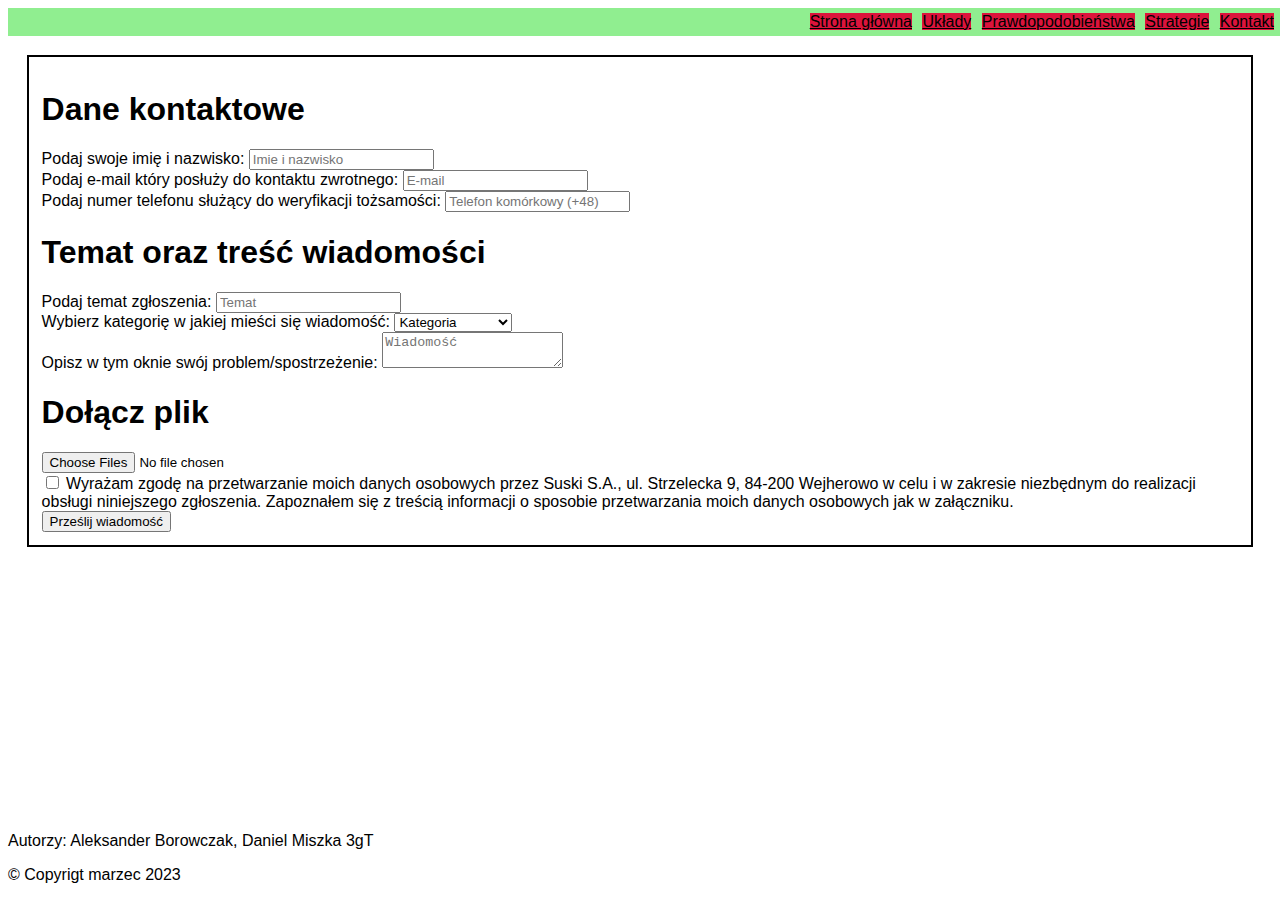
<file: 14.03.23/contact.html>
<!DOCTYPE html> <!--  To use the bootstrap snippets, open a HTML file, and start typing b4-, followed by pressing Ctrl+Space. A list of bootstrap snippets will show up -->
<html lang="pl">
<head>
    <meta charset="UTF-8">
    <meta http-equiv="X-UA-Compatible" content="IE=edge">
    <meta name="viewport" content="width=device-width, initial-scale=1.0">
    <link href="https://cdn.jsdelivr.net/npm/bootstrap@5.3.0-alpha1/dist/css/bootstrap.min.css" rel="stylesheet" integrity="sha384-GLhlTQ8iRABdZLl6O3oVMWSktQOp6b7In1Zl3/Jr59b6EGGoI1aFkw7cmDA6j6gD" crossorigin="anonymous">
    <link rel="stylesheet" href="./styles/main.css">
    <script src="./jquery-3.6.3.min.js"></script>
    <title>Poker</title>
</head>
<body>
    <header>
        <nav class="nav">
            <a class="nav-link active" href="#"></a>
            <a class="nav-link" href="#"></a>
            <a class="nav-link" href="#"></a>
            <a class="nav-link" href="#"></a>
            <a class="nav-link" aria-current="page" href="#"></a>
          </nav>
    </header>
    <main>
        <form action="..." method="post" class="ukl">
        <div class="rendered-form form-positioning custom-google-font">
          <div>
              <h1 access="false">Dane kontaktowe</h1></div>
          <div class="formbuilder-text form-group">
              <label for="godnosc" class="formbuilder-text-label"><span class="formbuilder-required">Podaj swoje imię i nazwisko:</span></label>
              <input type="text" placeholder="Imie i nazwisko" class="form-control input-style" name="godnosc" access="false" required="required" aria-required="true">
          </div>
          <div class="formbuilder-text form-group">
              <label for="email" class="formbuilder-text-label"><span class="formbuilder-required">Podaj e-mail który posłuży do kontaktu zwrotnego:</span></label>
              <input type="email" placeholder="E-mail" class="form-control input-style" name="email" access="false"required="required" aria-required="true">
          </div>
          <div class="formbuilder-text form-group">
              <label for="telefon" class="formbuilder-text-label"><span class="formbuilder-required">Podaj numer telefonu służący do weryfikacji tożsamości:</span></label>
              <input type="tel" placeholder="Telefon komórkowy (+48)" class="form-control input-style" name="telefon" access="false" maxlength="9" required="required" aria-required="true">
          </div>
          <div>
              <h1 access="false">Temat oraz treść wiadomości</h1></div>
          <div class="formbuilder-text form-group">
              <label for="temat" class="formbuilder-text-label"><span class="formbuilder-required">Podaj temat zgłoszenia:</span></label>
              <input type="text" placeholder="Temat" class="form-control input-style" name="temat" access="false" maxlength="64" required="required" aria-required="true">
          </div>
          <div class="formbuilder-select form-group">
              <label for="kategoria" class="formbuilder-select-label"><span class="formbuilder-required">Wybierz kategorię w jakiej mieści się wiadomość:</span></label>
              <select class="form-control input-style2" name="kategoria" required="required" aria-required="true">
                  <option disabled="null" selected="null">Kategoria</option>
                  <option value="content" id="kategoria-0">Treść na stronie</option>
                  <option value="errors" id="kategoria-1">Błędy strony</option>
                  <option value="help" id="kategoria-2">Pomoc</option>
              </select>
          </div>
          <div class="formbuilder-textarea form-group">
              <label for="tekst" class="formbuilder-textarea-label"><span class="formbuilder-required">Opisz w tym oknie swój problem/spostrzeżenie:</span></label>
              <textarea type="textarea" placeholder="Wiadomość" class="form-control input-style" name="tekst" access="false" maxlength="350" required="required" aria-required="true"></textarea>
          </div>
          <div>
              <h1 access="false">Dołącz plik</h1></div>
          <div class="formbuilder-file form-group">
              <label for="plik" class="formbuilder-file-label"></label>
              <input type="file" placeholder="Wybierz plik z dysku" class="form-control input-style2" name="plik[]" access="false" multiple="true">
          </div>
          <div class="formbuilder-checkbox-group form-group">
              <label for="zgoda" class="formbuilder-checkbox-group-label"><span class="formbuilder-required"></span></label>
              <div class="checkbox-group">
                <div class="formbuilder-checkbox">
                  <input type="checkbox" name="zgoda">
                  <label>Wyrażam zgodę na przetwarzanie moich danych osobowych przez Suski S.A., ul. Strzelecka 9, 84-200 Wejherowo w celu i w zakresie niezbędnym do realizacji obsługi niniejszego zgłoszenia. Zapoznałem się z treścią informacji o sposobie przetwarzania moich danych osobowych jak w załączniku.</label>
              </div>
              </div>
          </div>
          <div>
            <button class="button-64" role="button"><span class="text custom-google-font">Prześlij wiadomość</span></button>
          </div>
      </div>
    </form>
      </main>
      <footer>
    </footer>
    <script src="./scripts/main.js"></script>
    <script src="https://cdn.jsdelivr.net/npm/bootstrap@5.3.0-alpha1/dist/js/bootstrap.bundle.min.js" integrity="sha384-w76AqPfDkMBDXo30jS1Sgez6pr3x5MlQ1ZAGC+nuZB+EYdgRZgiwxhTBTkF7CXvN" crossorigin="anonymous"></script>
    </body>
</html>
</file>
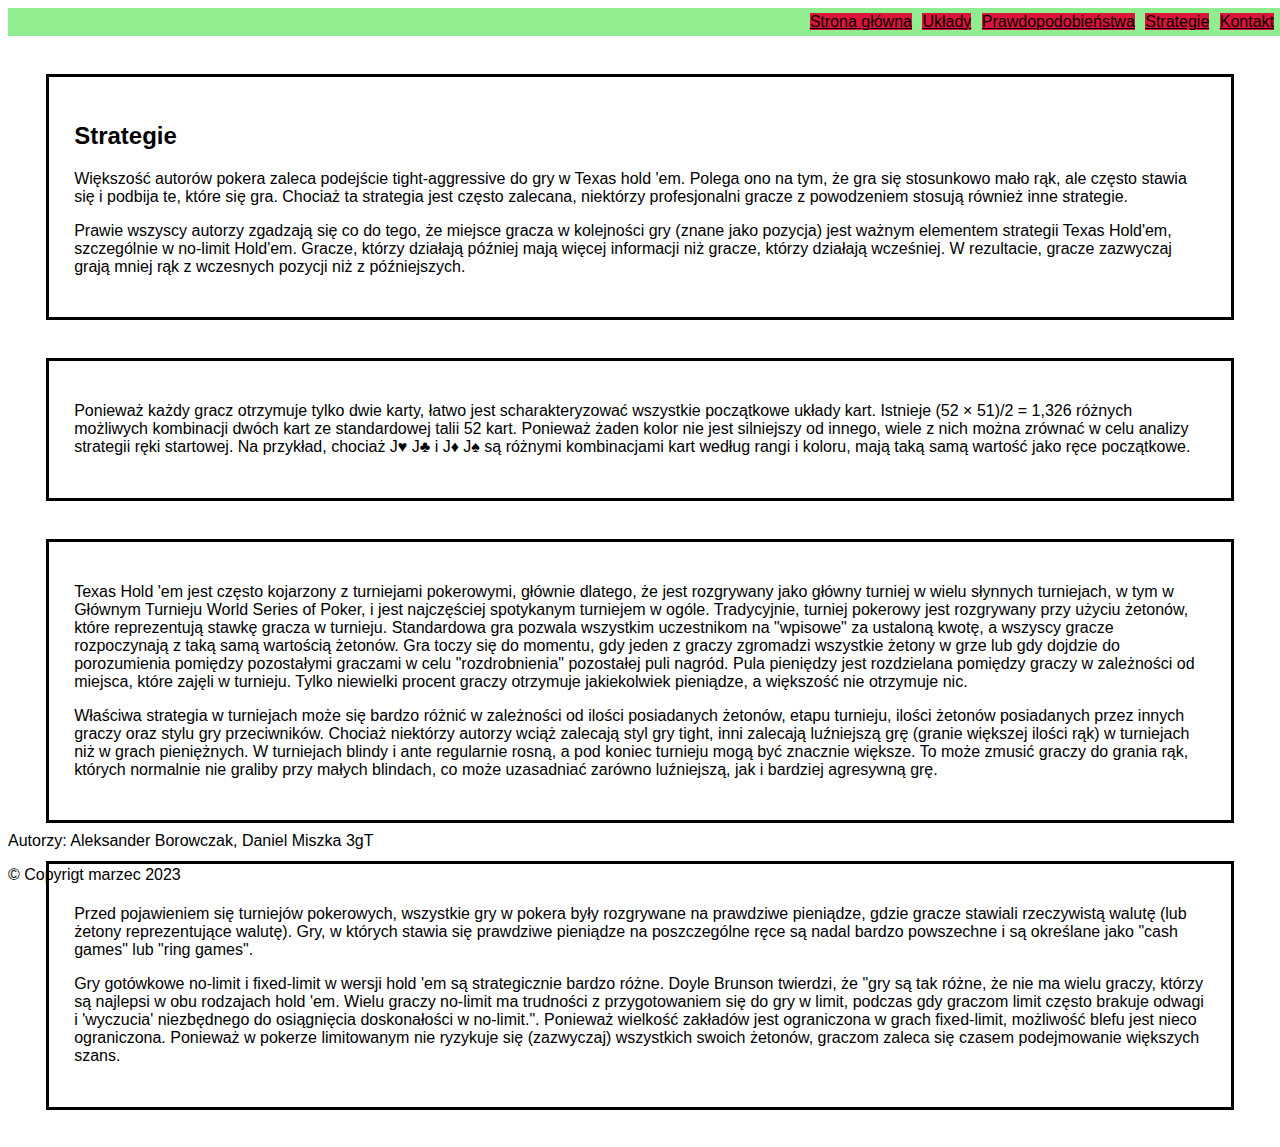
<file: 14.03.23/index3.html>
<!DOCTYPE html> <!--  To use the bootstrap snippets, open a HTML file, and start typing b4-, followed by pressing Ctrl+Space. A list of bootstrap snippets will show up -->
<html lang="pl">
<head>
    <meta charset="UTF-8">
    <meta http-equiv="X-UA-Compatible" content="IE=edge">
    <meta name="viewport" content="width=device-width, initial-scale=1.0">
    <link href="https://cdn.jsdelivr.net/npm/bootstrap@5.3.0-alpha1/dist/css/bootstrap.min.css" rel="stylesheet" integrity="sha384-GLhlTQ8iRABdZLl6O3oVMWSktQOp6b7In1Zl3/Jr59b6EGGoI1aFkw7cmDA6j6gD" crossorigin="anonymous">
    <link rel="stylesheet" href="./styles/main.css">
    <script src="./jquery-3.6.3.min.js"></script>
    <title>Poker</title>
</head>
<body>
    <header>
        <nav class="nav">
            <a class="nav-link active" href="#"></a>
            <a class="nav-link" href="#"></a>
            <a class="nav-link"  href="#"></a>
            <a class="nav-link" aria-current="page"  href="#"></a>
            <a class="nav-link" href="#"></a>
          </nav>
    </header>
    <main>
        
        <div class="container text-center">
            <div class="row">
                <div class="col">
                    <article>
                        <h2>Strategie</h2>
                        <p>
                            Większość autorów pokera zaleca podejście tight-aggressive do gry w Texas hold 'em. 
                            Polega ono na tym, że gra się stosunkowo mało rąk, ale często stawia się i podbija te, które się gra. 
                            Chociaż ta strategia jest często zalecana, niektórzy profesjonalni gracze z powodzeniem stosują również inne strategie.
                        </p>
                        <p>
                            Prawie wszyscy autorzy zgadzają się co do tego, że miejsce gracza w kolejności gry (znane jako pozycja) 
                            jest ważnym elementem strategii Texas Hold'em, szczególnie w no-limit Hold'em. 
                            Gracze, którzy działają później mają więcej informacji niż gracze, którzy działają wcześniej. 
                            W rezultacie, gracze zazwyczaj grają mniej rąk z wczesnych pozycji niż z późniejszych.
                        </p>
                    </article>
            </div>
            </div>
            <div class="row">
                <div class="col-3">
                    <article>
                        <p>
                            Ponieważ każdy gracz otrzymuje tylko dwie karty, łatwo jest scharakteryzować wszystkie początkowe układy kart. 
                            Istnieje (52 × 51)/2 = 1,326 różnych możliwych kombinacji dwóch kart ze standardowej talii 52 kart. 
                            Ponieważ żaden kolor nie jest silniejszy od innego, wiele z nich można zrównać w celu analizy strategii ręki startowej. 
                            Na przykład, chociaż J♥ J♣ i J♦ J♠ są różnymi kombinacjami kart według rangi i koloru, mają taką samą wartość jako ręce początkowe.
                        </p>
                    </article>
                </div>
                <div class="col-5">
                    <article>
                        <p>
                            Texas Hold 'em jest często kojarzony z turniejami pokerowymi, głównie dlatego, że jest rozgrywany jako główny turniej 
                            w wielu słynnych turniejach, w tym w Głównym Turnieju World Series of Poker, i jest najczęściej spotykanym turniejem w ogóle. 
                            Tradycyjnie, turniej pokerowy jest rozgrywany przy użyciu żetonów, które reprezentują stawkę gracza w turnieju. 
                            Standardowa gra pozwala wszystkim uczestnikom na "wpisowe" za ustaloną kwotę, a wszyscy gracze rozpoczynają z taką samą 
                            wartością żetonów. Gra toczy się do momentu, gdy jeden z graczy zgromadzi wszystkie żetony w grze lub gdy dojdzie do porozumienia 
                            pomiędzy pozostałymi graczami w celu "rozdrobnienia" pozostałej puli nagród. Pula pieniędzy jest rozdzielana pomiędzy graczy w zależności 
                            od miejsca, które zajęli w turnieju. Tylko niewielki procent graczy otrzymuje jakiekolwiek pieniądze, a większość nie otrzymuje nic. 

                        </p>
                        <p>
                            Właściwa strategia w turniejach może się bardzo różnić w zależności od ilości posiadanych żetonów, etapu turnieju, 
                            ilości żetonów posiadanych przez innych graczy oraz stylu gry przeciwników. Chociaż niektórzy autorzy wciąż zalecają styl gry tight, 
                            inni zalecają luźniejszą grę (granie większej ilości rąk) w turniejach niż w grach pieniężnych. W turniejach blindy i ante regularnie rosną, 
                            a pod koniec turnieju mogą być znacznie większe. To może zmusić graczy do grania rąk, których normalnie nie graliby przy małych blindach, 
                            co może uzasadniać zarówno luźniejszą, jak i bardziej agresywną grę.
                        </p>
                    </article>
                </div> 
                <div class="col">
                    <article>
                        <p>
                            Przed pojawieniem się turniejów pokerowych, wszystkie gry w pokera były rozgrywane na prawdziwe pieniądze, 
                            gdzie gracze stawiali rzeczywistą walutę (lub żetony reprezentujące walutę). 
                            Gry, w których stawia się prawdziwe pieniądze na poszczególne ręce są nadal bardzo powszechne i są określane jako "cash games" lub "ring games".
                        </p>
                        <p>
                            Gry gotówkowe no-limit i fixed-limit w wersji hold 'em są strategicznie bardzo różne. 
                            Doyle Brunson twierdzi, że "gry są tak różne, że nie ma wielu graczy, którzy są najlepsi w obu rodzajach hold 'em. 
                            Wielu graczy no-limit ma trudności z przygotowaniem się do gry w limit, podczas gdy graczom limit często brakuje odwagi i 
                            'wyczucia' niezbędnego do osiągnięcia doskonałości w no-limit.". Ponieważ wielkość zakładów jest ograniczona w grach fixed-limit, 
                            możliwość blefu jest nieco ograniczona. Ponieważ w pokerze limitowanym nie ryzykuje się (zazwyczaj) wszystkich swoich żetonów, 
                            graczom zaleca się czasem podejmowanie większych szans.
                        </p>
                    </article>
                </div>
                 
            </div>
        </div>
    </main>
    <footer>
    </footer>
    <script src="./scripts/main.js"></script>
    <script src="https://cdn.jsdelivr.net/npm/bootstrap@5.3.0-alpha1/dist/js/bootstrap.bundle.min.js" integrity="sha384-w76AqPfDkMBDXo30jS1Sgez6pr3x5MlQ1ZAGC+nuZB+EYdgRZgiwxhTBTkF7CXvN" crossorigin="anonymous"></script>
    </body>
</html>
</file>
<file: 14.03.23/styles/main.css>
header {
    background-color:lightgreen;
    padding: 5px;
    width:100%; 
    display: flex;
    justify-content: right;
    background-image: url(https://img.freepik.com/premium-vector/pattern-poker-casino-outline-poker-card-suits-black-background_47243-1334.jpg);
}
.body {
  height: 1500px;
}
footer {
  position: absolute;
  bottom: 0;
}
footer.in {
  position: absolute;
  bottom: -200px;
}
.nav-link {
    background-color:crimson;
    margin: 3px;
}
.nav-link:link, .nav-link:visited {
    color: black;
}
html { 
    font-family: Arial, Helvetica, Verdana, sans-serif 
}
article {
    border: 3px solid black;
    padding: 2%;
    margin: 3%;
}
.ukl {
        border: 2px solid black;
        padding: 1%;
        margin: 1.5%;
}
ul {
    display: none;
}
.aside {
    float: right; 
    width: 15%; 
    height: 1200px;
    margin-right: 70px;
    display: initial !important; 
}
.main {
    width: 80%;
}

table, th, td {
  border: 1px solid;
}
table.sus {
  margin-left: auto;
  margin-right: auto;
}

 /* div.col > article.sus {
  width: fit-content;
} */

/* Animacja */
[aria-current="page"] {
    animation: szejker 2s linear infinite;
  }
  
  /* Keyframes */
  @keyframes szejker {
    0%, 7% {
      transform: rotateZ(0);
    }
    15% {
      transform: rotateZ(-9deg);
    }
    20% {
      transform: rotateZ(6deg);
    }
    25% {
      transform: rotateZ(-6deg);
    }
    30% {
      transform: rotateZ(4deg);
    }
    35% {
      transform: rotateZ(-2deg);
    }
    40%, 100% {
      transform: rotateZ(0);
    }
  }
</file>
